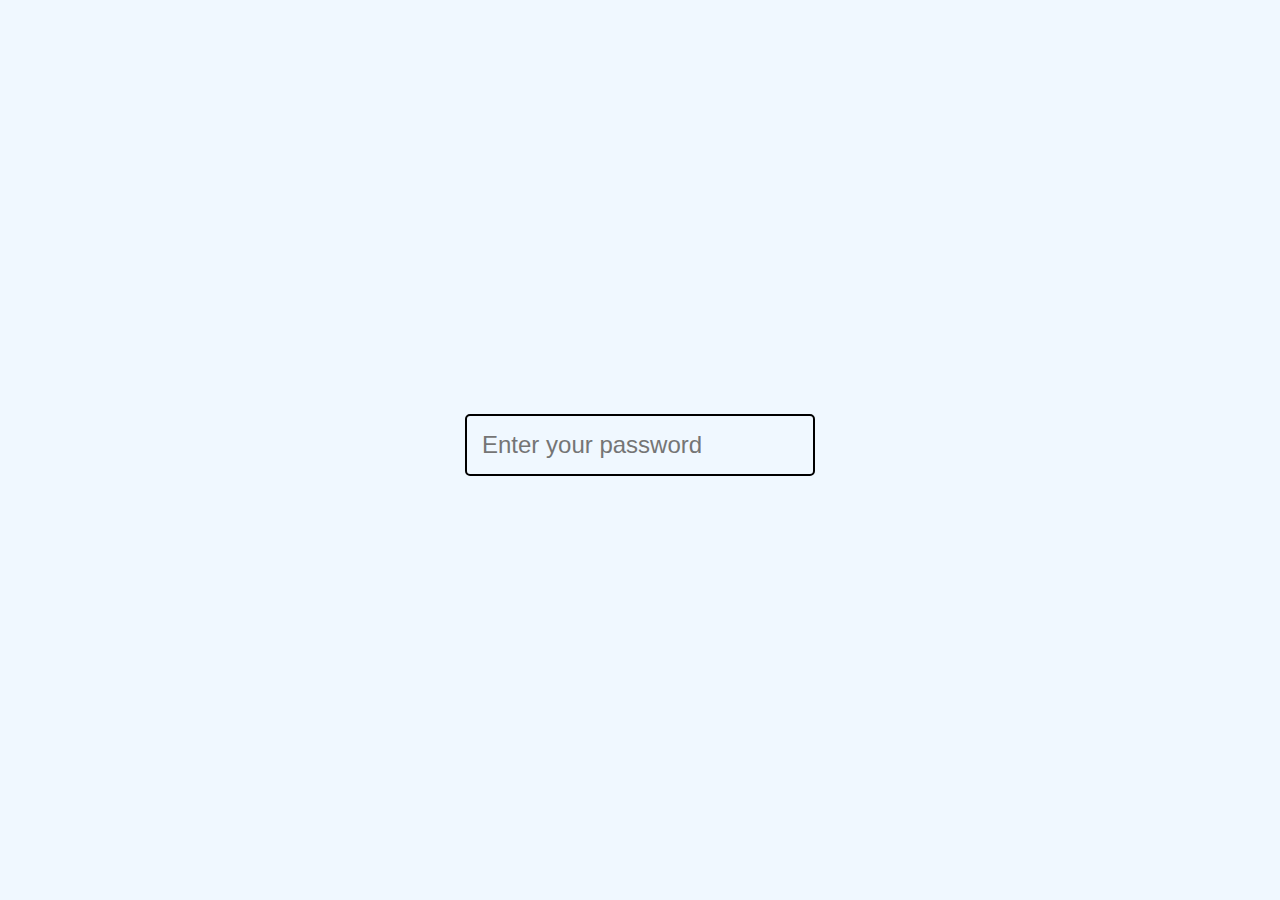
<file: index.html>
<!DOCTYPE html>
<html lang="en">
  <head>
    <meta charset="UTF-8" />
    <meta name="viewport" content="width=device-width, initial-scale=1.0" />
    <title>Password Strength Checker</title>
    <link rel="stylesheet" href="style.css" />
  </head>
  <body>
    <div class="container">
      <div class="input">
        <input type="text" id="password" placeholder="Enter your password" />
      </div>

      <div class="output">
        <span id="output"></span>
      </div>
    </div>

    <script src="script.js"></script>
  </body>
</html>
</file>
<file: style.css>
* {
  margin: 0;
  padding: 0;
  box-sizing: border-box;
}

body {
  background-color: aliceblue;
  display: flex;
  align-items: center;
  justify-content: center;
  height: 100vh;
}

#password {
  width: 350px;
  padding: 15px;
  font-size: 1.5rem;
  background-color: aliceblue;
  border: 2px solid black;
  border-radius: 5px;
  margin-bottom: 10px;
}
</file>
